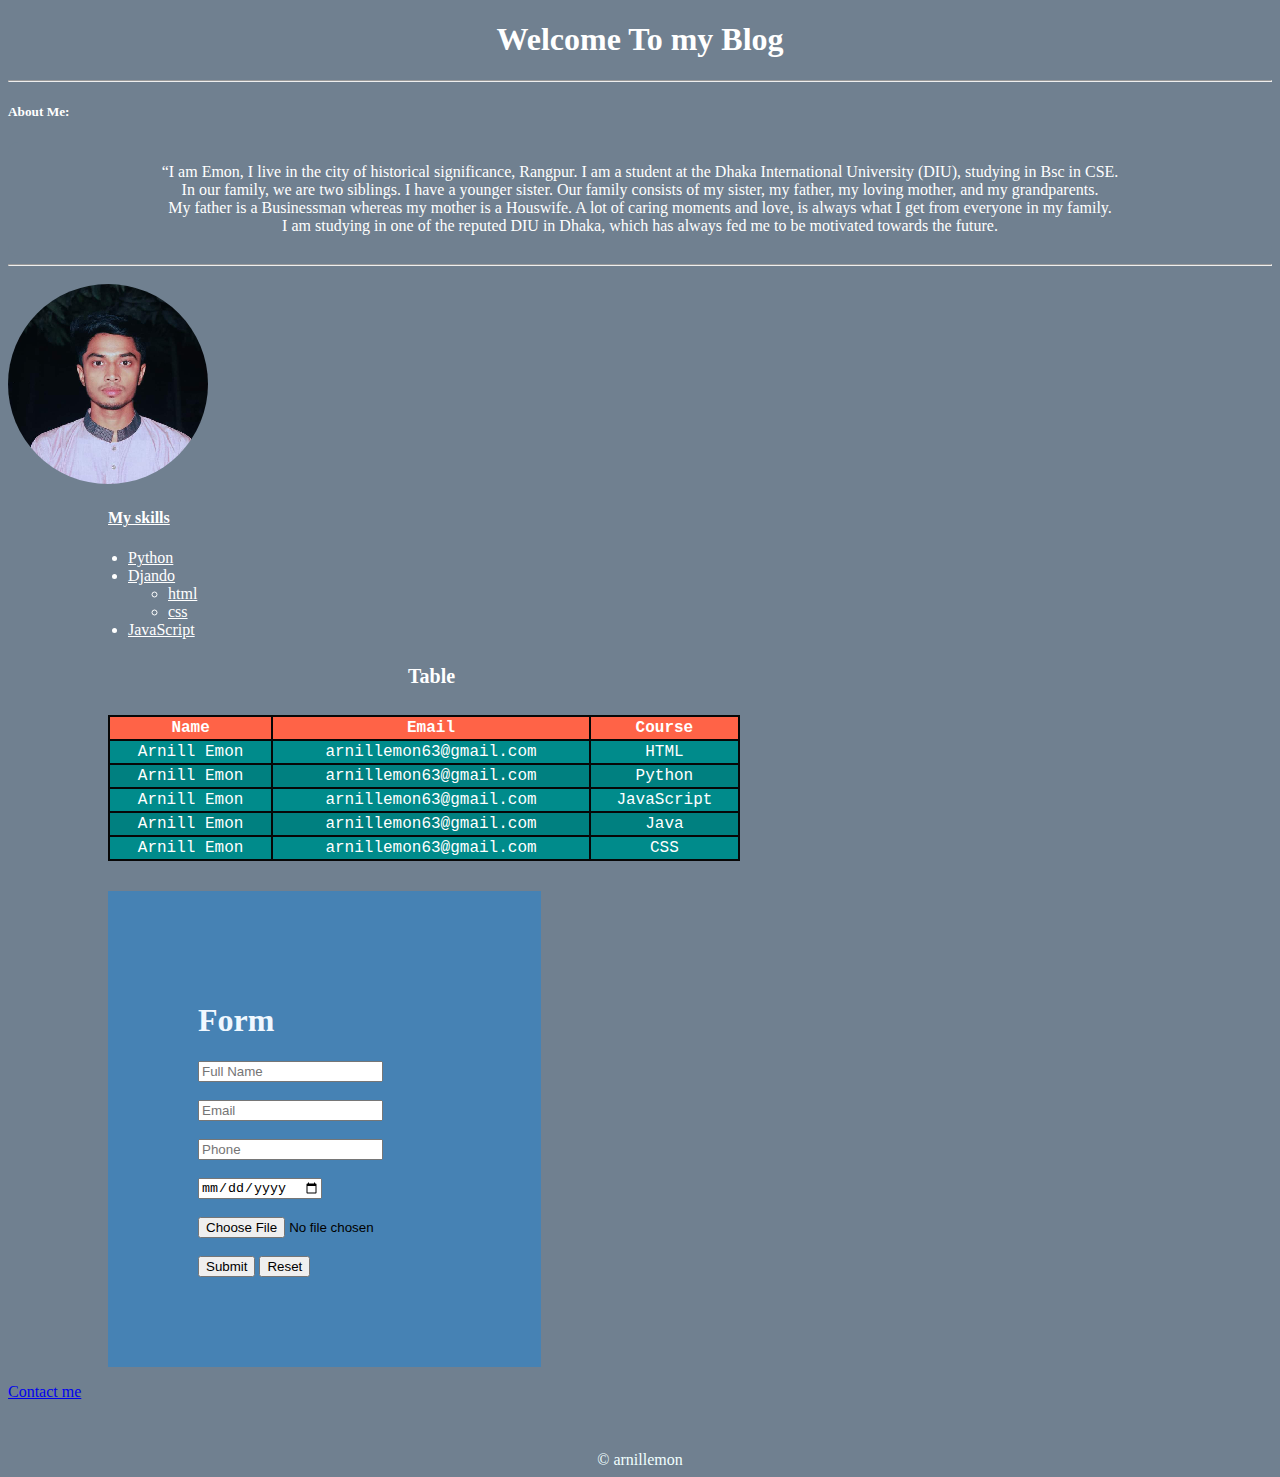
<file: html/index.html>
<!DOCTYPE html>
<html lang="en">
<head>
    <meta charset="UTF-8">
    <meta http-equiv="X-UA-Compatible" content="IE=edge">
    <meta name="viewport" content="width=device-width, initial-scale=1.0">
    <title> Welcome to my Blog </title>
    <link rel="stylesheet" href="/html/style.css">
    <link rel="icon" href="/html/favicon.ico">
    <style>

        table{
            border: 2px solid rgb(9, 10, 10);
            background-color:teal;
            border-collapse: collapse;
            color:white;
            width:50%;
            text-align: center;
            margin-left: 100px;
            font-family: 'Courier New', Courier, monospace;
        }
        th,td{
            border: 2px solid rgb(7, 7, 7);
            padding: 2px; 
        }
        th{ background-color:tomato;
        color: white;}
        tr:hover{
            background-color:coral;
        }
        tr:nth-child(even) {
            background-color: darkcyan;
        }
    </style>
</head>
<body class="body">
    <div class="div">
        <h1 class="welcome"> Welcome To my Blog </h1> <hr>

        <h5 class="about"> About Me: </h5>
    <div class="paradiv">
        <p class="para"> “I am Emon, I live in the city of historical significance, Rangpur. 
            I am a student at the Dhaka International University (DIU), studying in Bsc in CSE. <br> 
            In our family, we are two siblings. 
            I have a younger sister. Our family consists of my sister, my father, my loving mother, and my grandparents.<br>
    
            My father is a Businessman whereas my mother is a Houswife. 
            A lot of caring moments and love, is always what I get from everyone in my family. <br> 
            I am studying in one of the reputed DIU in Dhaka, which has always fed me to be motivated towards the future.
        </p>
       
    </div><hr>

    
        <img src="/html/arnill.jpg" alt="Image not found" class="img">

    <h4 class="skills"> My skills </h4>
    <div class="list">
        <ul>
            <li> Python </li>
            <li> Djando </li>
            <ul>
                <li> html </li>
                <li> css </li>
            </ul>
            <li> JavaScript </li>
        </ul>
    </div>

    </div>

    <div>
        <h4 class="table" > Table </h4>
        <table>
            <tr>
                <th> Name </th>
                <th> Email </th>
                <th> Course </th>
            </tr>
            <tr>
                <td> Arnill Emon </td>
                <td> arnillemon63@gmail.com </td>
                <td> HTML </td>
            </tr>
            <tr>
                <td> Arnill Emon </td>
                <td> arnillemon63@gmail.com </td>
                <td> Python </td>
            </tr>
            <tr>
                <td> Arnill Emon </td>
                <td> arnillemon63@gmail.com </td>
                <td> JavaScript </td>
            </tr>
            <tr>
                <td> Arnill Emon </td>
                <td> arnillemon63@gmail.com </td>
                <td> Java </td>
            </tr>
            <tr>
                <td> Arnill Emon </td>
                <td> arnillemon63@gmail.com </td>
                <td> CSS </td>
            </tr>
        </table>
    </div>

    <div class="form">
        <h1 class="formh1"> Form </h1>
        <form action="">
            <input type="text" name="name" id="name" placeholder="Full Name"> <br> <br>
            <input type="email" name="email" id="email" placeholder="Email"> <br> <br>
            <input type="Phone" name="phone" id="phone" placeholder="Phone"> <br> <br>
            <input type="date" name="date of birth" id="date of birth" > <br> <br>
            <input type="file" name="photo" id="photo"><br> <br>
            <input type="submit" name="submit" id="submit" placeholder="Subnit">
            <input type="reset" name="clear" id="clear">

        </form>
    </div>

    <div>
        <p> <a href="http://www.facebook.com/arnillemon"> Contact me </a> </p>
        <div class="copy"> &copy; arnillemon </div>
    </div>

</body>
</html>
</file>
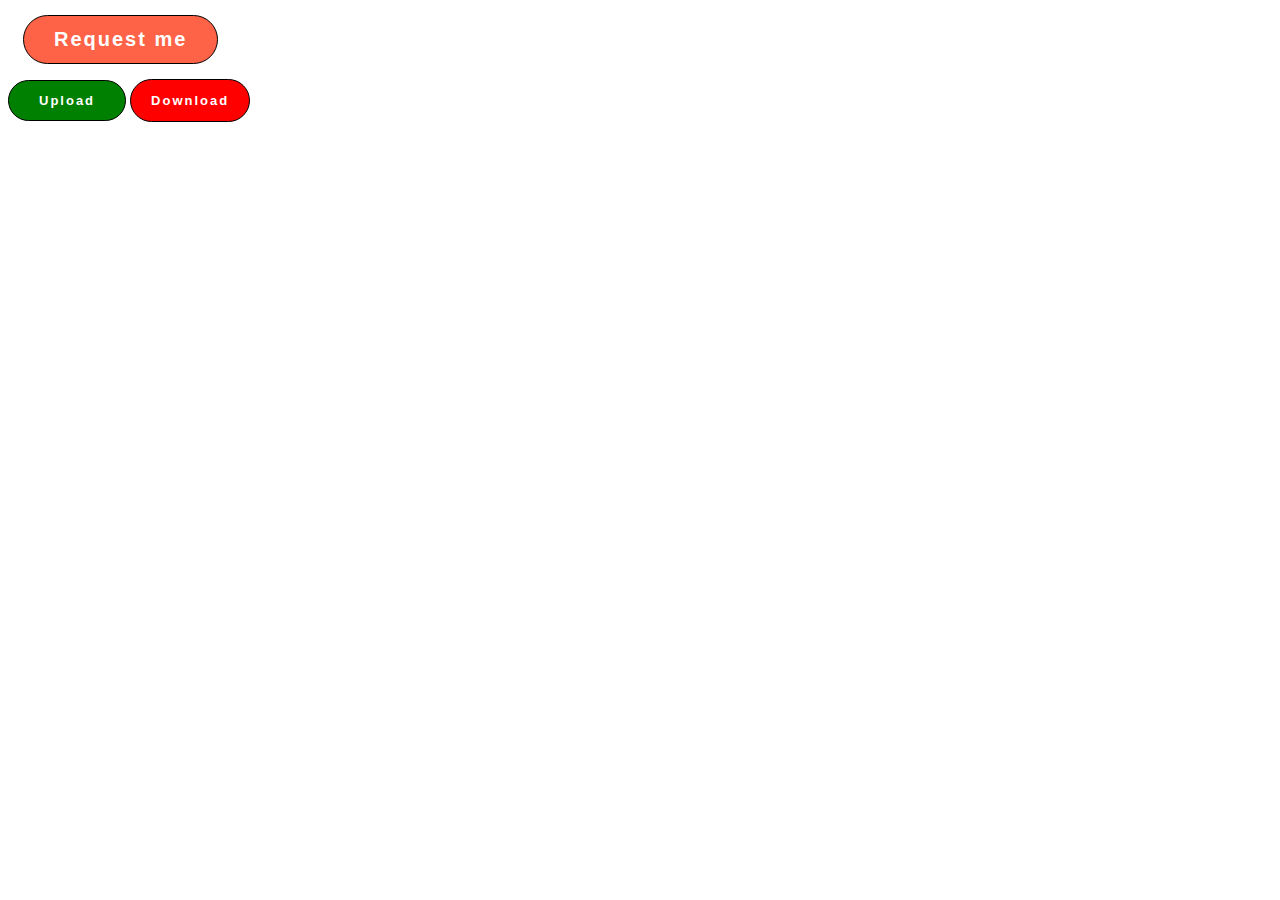
<file: html/button.html>
<!DOCTYPE html>
<html lang="en">
<head>
    <meta charset="UTF-8">
    <meta http-equiv="X-UA-Compatible" content="IE=edge">
    <meta name="viewport" content="width=device-width, initial-scale=1.0">
    <title>Document</title>
    <link rel="stylesheet" href="/css/button-style.css">
</head>
<body>
   <div class="div1">
    <button class="requme"> Request me </button>
   </div>

   <div>
    <button class="upload"> Upload </button>
    <button class="download"> Download </button>
   </div>
</body>
</html>
</file>
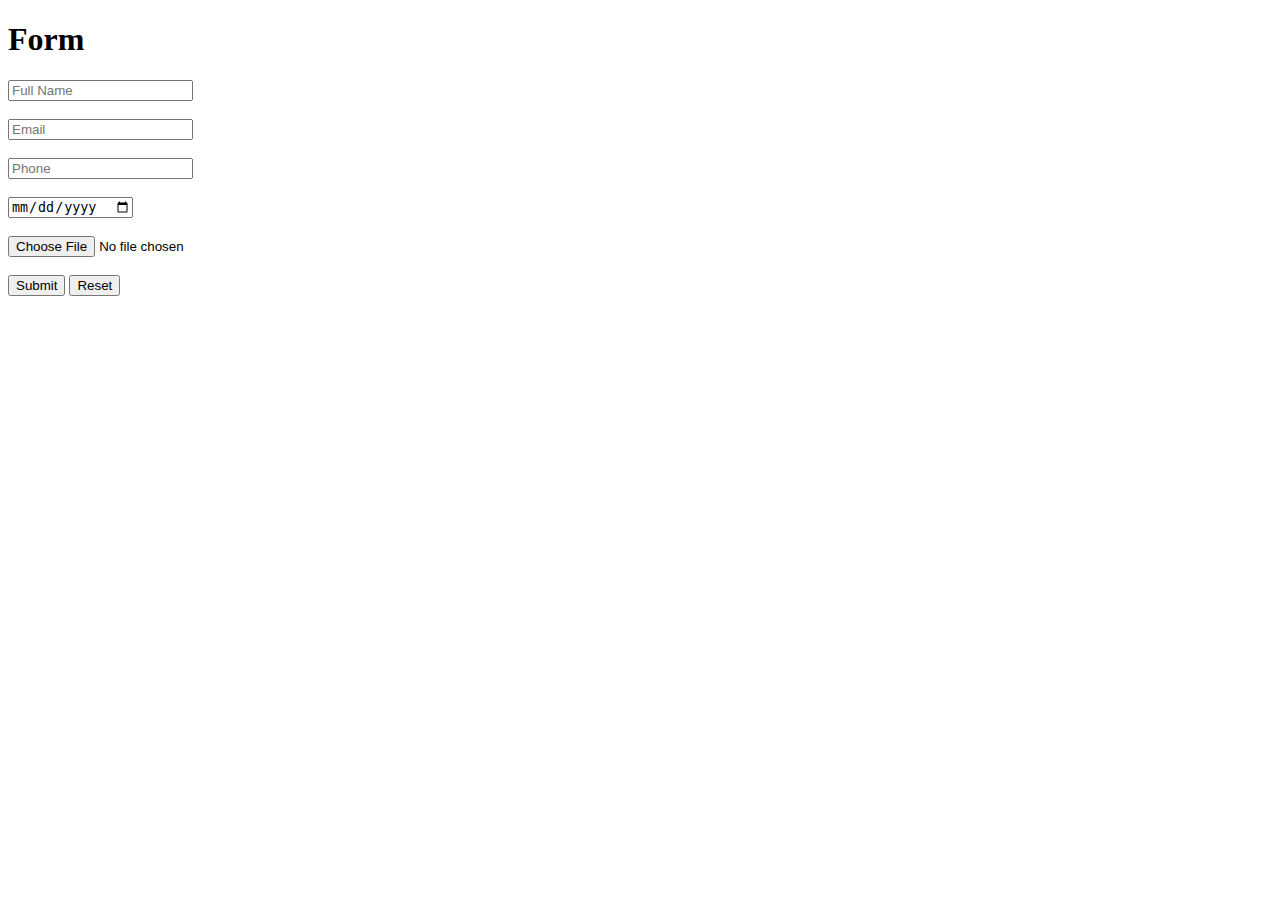
<file: html/form.html>
<!DOCTYPE html>
<html lang="en">
<head>
    <meta charset="UTF-8">
    <meta http-equiv="X-UA-Compatible" content="IE=edge">
    <meta name="viewport" content="width=device-width, initial-scale=1.0">
    <title>Document</title>
</head>
<body>
    
    <div class="form">
        <h1 class="formh1"> Form </h1>
        <form action="https://formspree.io/f/mvonrwrg" method="post">
            <input type="text" name="name" id="name" placeholder="Full Name"> <br> <br>
            <input type="email" name="email" id="email" placeholder="Email"> <br> <br>
            <input type="Phone" name="phone" id="phone" placeholder="Phone"> <br> <br>
            <input type="date" name="date of birth" id="date of birth" > <br> <br>
            <input type="file" name="photo" id="photo"><br> <br>
            <input type="submit" name="submit" id="submit" placeholder="Subnit">
            <input type="reset" name="clear" id="clear">

        </form>
    </div>

</body>
</html>
</file>
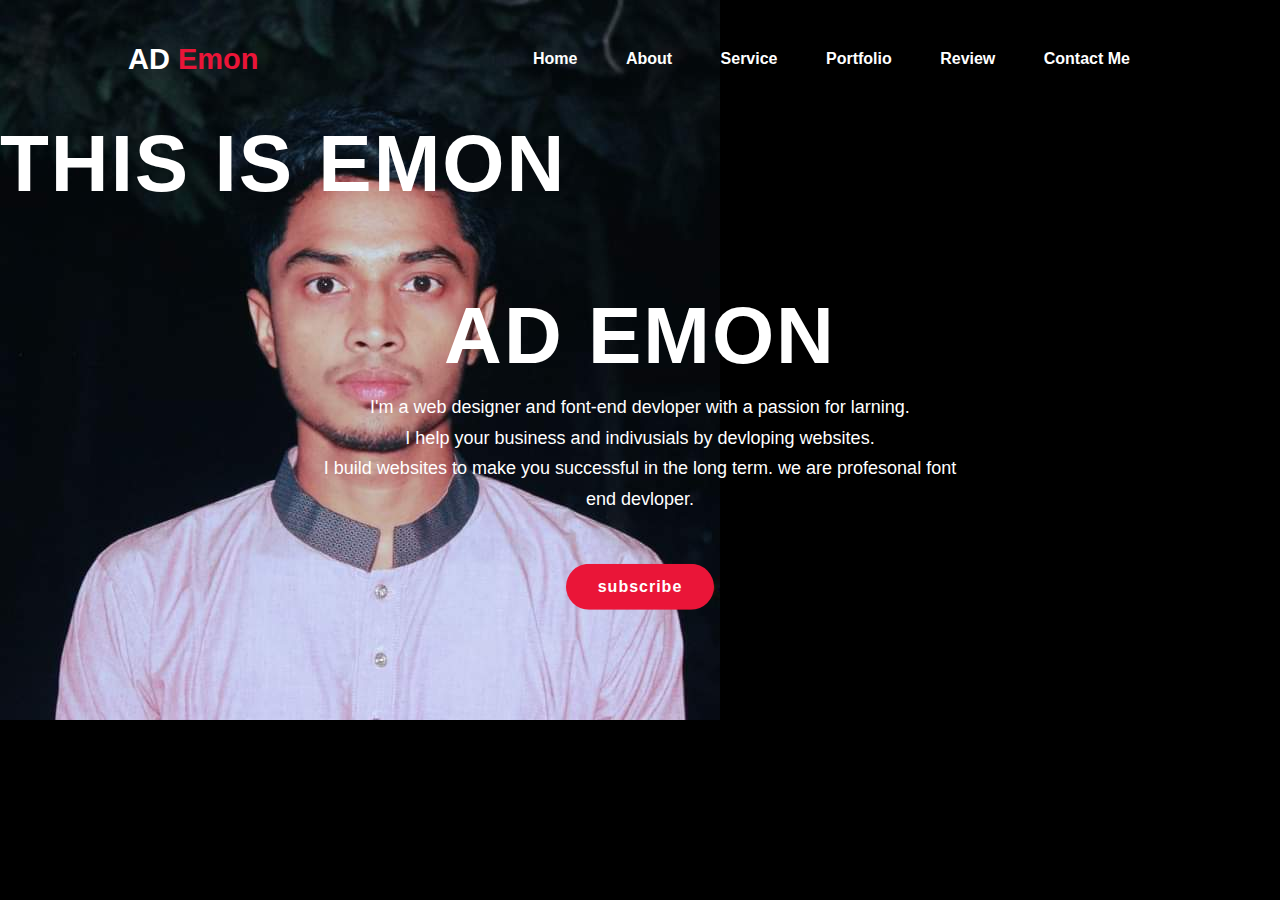
<file: html/portfolio.html>
<!DOCTYPE html>
<html lang="en">
<head>
    <meta charset="UTF-8">
    <meta http-equiv="X-UA-Compatible" content="IE=edge">
    <meta name="viewport" content="width=device-width, initial-scale=1.0">
    <title> Personal Website </title>
    <link rel="stylesheet" href="/css/portfolio.css">
    
</head>
<body>
    <section class="hero">
        <nav>
            <h2 class="logo"> AD <span>Emon</span></h2>
            <ul>
                <li><a href="#">Home</a></li>
                <li><a href="#">About</a></li>
                <li><a href="#">Service</a></li>
                <li><a href="#">Portfolio</a></li>
                <li><a href="#">Review</a></li>
                <li><a href="#">Contact Me</a></li>
            </ul>
        </nav>
        <section class="main">
            <h1> AD Emon </h1>
            <p> I'm a web designer and font-end devloper with a passion for larning. <br>
            I help your business and indivusials by devloping websites.<br>
             I build websites to make you successful in the long term. we are profesonal font end devloper. </p>
            
            <button type="button">subscribe </button>
        </section>

        <section>
           

            </section>
        </section>
    </section>

    <script>
        alert("Emon");
        document.write("<h1>This Is Emon</h1>");
    </script>


    
</body>
</html>
</file>
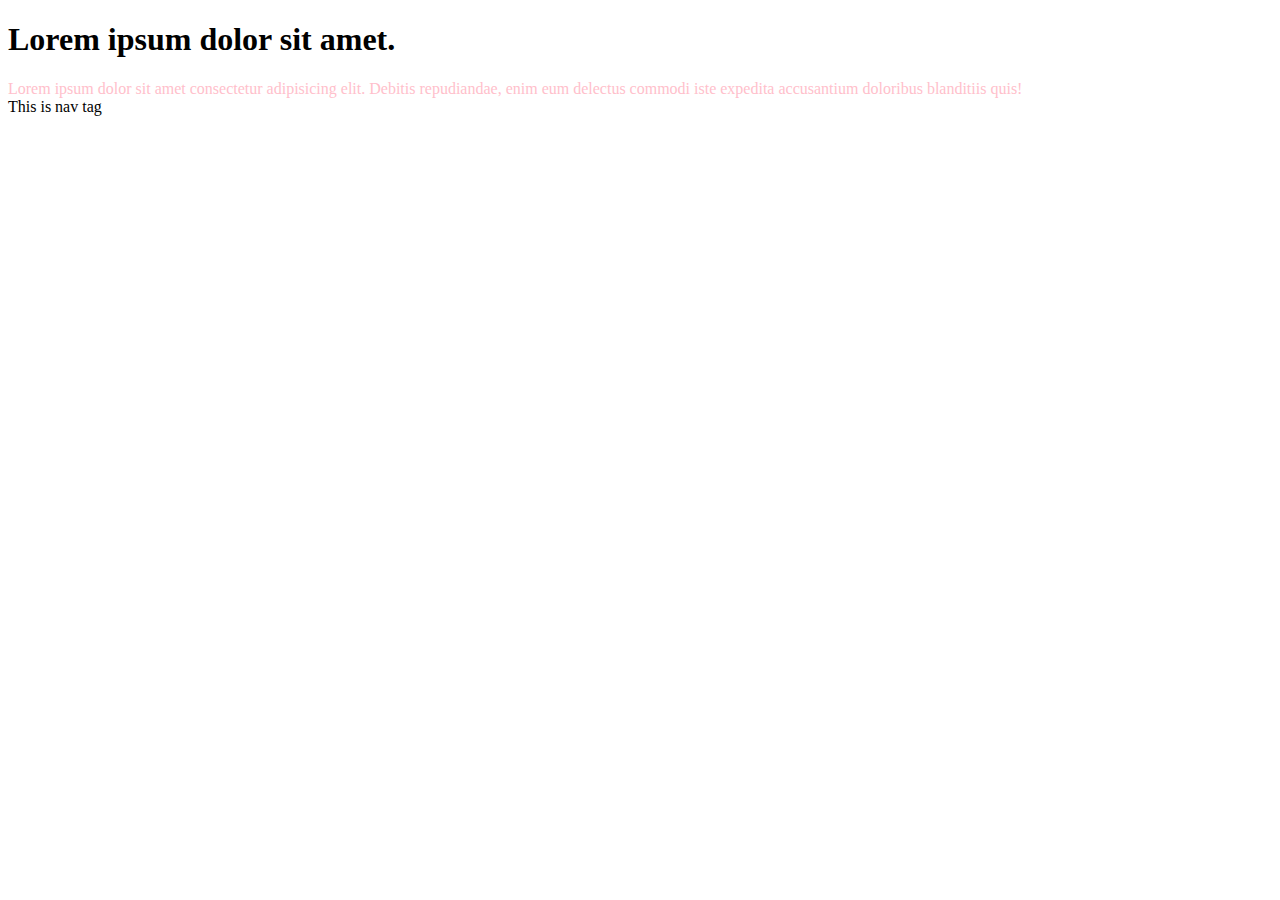
<file: html/project.html>
<!-- 01/03/23 class -->

<!DOCTYPE html>
<html lang="en">
<head>
    <meta charset="UTF-8">
    <meta http-equiv="X-UA-Compatible" content="IE=edge">
    <meta name="viewport" content="width=device-width, initial-scale=1.0">
    <title> </title>
</head>
<body>
    <h1> Lorem ipsum dolor sit amet. </h1>

    <section style="color: pink;"> Lorem ipsum dolor sit amet consectetur adipisicing elit.
        Debitis repudiandae,
        enim eum delectus commodi iste expedita accusantium doloribus blanditiis quis!
    </section>

    <nav> This is nav tag </nav>

    
</body>
</html>
</file>
<file: html/style.css>
.body{
    background-color:slategray
}

.div{
    max-width: 100%;}

.welcome{
    color:white;
    text-align: center;
    }

.about{
    color:white
}

.para{
    color: white}

.paradiv{
    background-color: slategray;
    text-align: center;
    padding: 5px;
    border-radius: 10px;
}
.skills{
    color: white;
    margin-left: 100px;
    text-decoration: underline;
   
}

.list{
    color: white;
    margin-left: 80px;
    text-decoration: underline;
   
 }
.copy{
    color: azure;
    text-align: center;
    margin-top: 50px;
}
.img{
        height: 200px;
        width: 200px;
        border: 1px;
        border-radius: 100px;
        margin-top: 10px;
        image-rendering: pixelated;
    }

.table{
    color: white;
    font-size: 20px;
    margin-left: 400px;
    
    
}
.form{
    background-color:steelblue;
    width: 20%;
    margin-left: 100px;
    padding: 90px;
    margin-top: 30px;
}
.formh1{
    color: aliceblue;
}
.link{
 text-align: right;
}
</file>
<file: css/button-style.css>
.requme{
    background-color: tomato;
    text-align: center;
    padding: 12px 30px;
    font-size: 20px;
    font-weight: bolder;
    letter-spacing: 2px;
    border-radius: 30px;
    color: white;
    border:1px solid black;
    transition: .3s;

}
.requme:hover{
    color:yellow;
    cursor:grabbing;
}
.div1{
    margin: 15px;
}
.upload{
    background-color: green;
    text-align: center;
    padding: 12px 30px;
    font-size: 13px;
    font-weight: bolder;
    letter-spacing: 2px;
    border-radius: 30px;
    color: white;
    border:1px solid black;
    transition: .3s; 
}
.upload:hover{
    color: bisque;
    cursor:grab;
}

.download{
    background-color: red;
    text-align: center;
    padding: 13px 20px;
    font-weight: bolder;
    letter-spacing: 2px;
    border: 1px solid black;
    border-radius: 30px;
    color: white;
    font-size: 13px;

}
.download:hover{
    color:chartreuse;
    cursor:grabbing;
}
</file>
<file: css/portfolio.css>
*{
    padding:0;
    margin: 0;
    box-sizing: border-box;
    font-family:'josefin sans', sans-serif;


}
body {
    background-image: url("/html/arnill.jpg");
    background-repeat:no-repeat;
    background-color: black;
    
    

}
.hero{
    height: 100vm;
    width: 100%;

    background-size: cover;
    background-position: center;
}
nav{
    display: flex;
    align-items: center;
    justify-content: space-between;
    padding: 40px;
    padding-left: 10%;
    padding-right: 10%;
}
.logo{
    color: white ;
    font-size: 29px;
}
span{
    color: #ea1538;
}
nav ul li{
    list-style-type:none;
    display: inline-block;
    padding: 10px 22px;
}nav ul li a{
    color: white;
    text-decoration: none;
    font-weight: bold;
}
nav ul li a:hover{
    transition: .4s;
    color: #ea1538;

}
.main{
    position: absolute;
    top: 50%;
    left: 50%;
    transform: translate(-50%,-50%);
    text-align: center;
}
h1{
    color: white;font-size: 80px;
    font-family:'Gill Sans', 'Gill Sans MT', Calibri, 'Trebuchet MS', sans-serif;
    text-transform: uppercase;
    font-weight: 900;
    letter-spacing: 2px;
    margin-bottom: 10px;

}
p{
    margin-bottom: 50px;
    color: white;
    font-size: 18px;
    line-height: 1.7;
    font-weight: 50px;
}
button{
    background: #ea1538;
    padding: 12px 30px;
    border: 2px solid transparent;
    border-radius: 30px;
    color: white;
    font-size: 16px;
    font-weight: bold;
    letter-spacing: 1px;
    transition: .3s;

}
button:hober{
    background: transparent;
    border: 2px solid #ea1538;
    color: white;
    transform: translate(-10px);
    cursor:wait;

}
.links{
    position: absolute;
    top:90px;
    left:10px;
    display: flex;
    flex-wrap: nowrap;
    justify-content: flex-start;
    align-items: center;
}
.links h6{
    color:white;
    font-size: 20px;
    margin-right: 50px;
}
.links .socail a{
    display: inline-block;
    color: white;
    margin-right: 10px;
}
</file>
